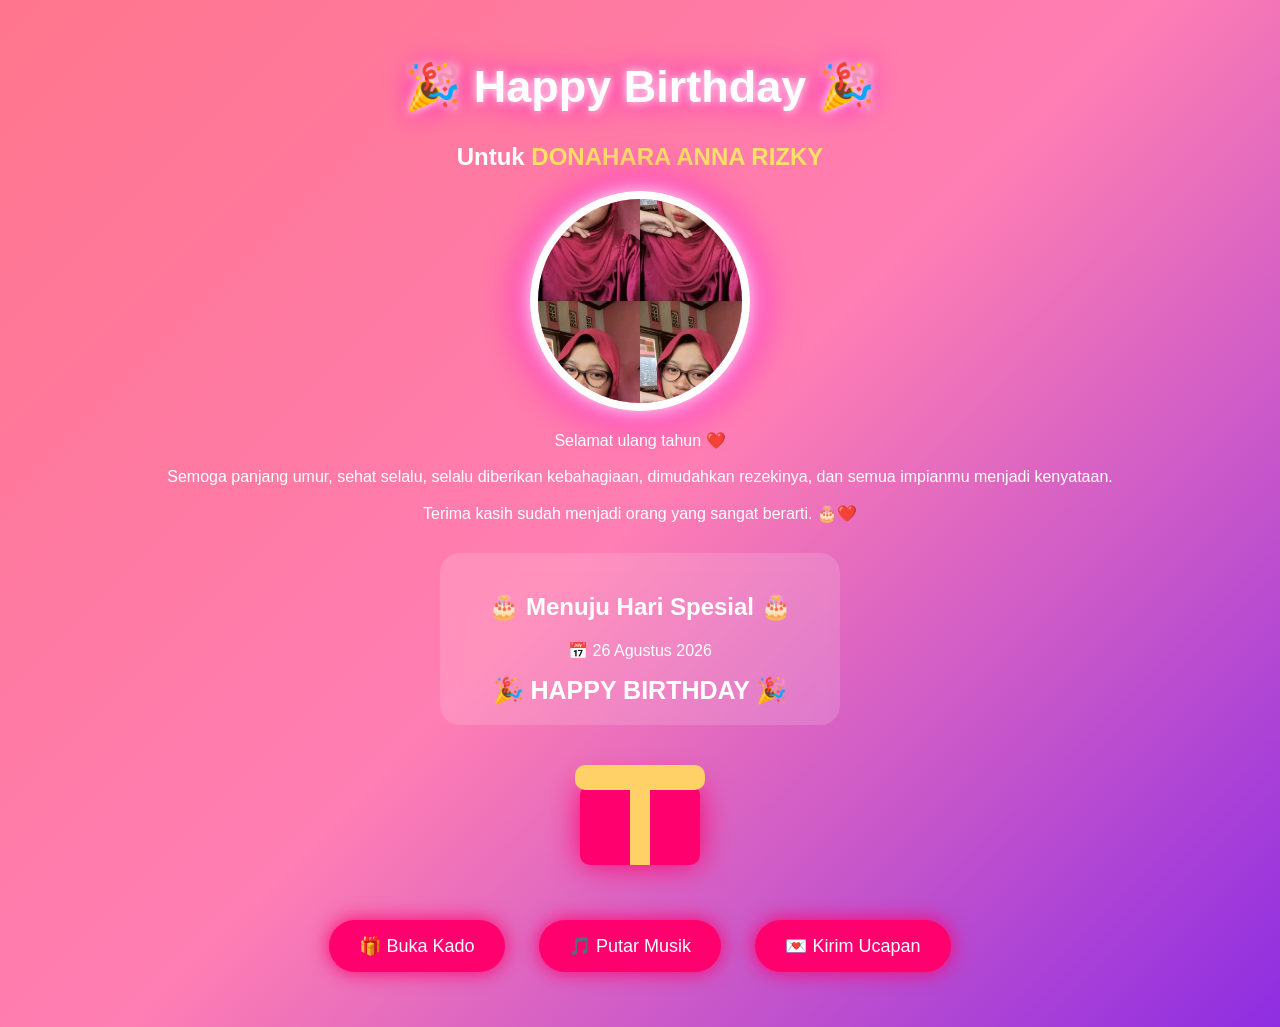
<file: index.html>
<!DOCTYPE html>
<html lang="id">

<head>

<meta charset="UTF-8">

<meta name="viewport"
content="width=device-width, initial-scale=1.0">

<title>🎂 Happy Birthday 🎂</title>

<link rel="stylesheet" href="style.css">

</head>

<body>

<div class="overlay"></div>

<div class="container">

    <!-- Judul -->
    <h1 class="title">
        🎉 Happy Birthday 🎉
    </h1>

    <h2 class="subtitle">
        Untuk
        <span>DONAHARA ANNA RIZKY</span>
    </h2>

    <!-- Tanggal Hari Ini -->
    <div id="26 Agustus 2026" class="date"></div>

    <!-- Foto -->
    <div class="photo">
        <img src="ara.jpeg" alt="Foto">
    </div>

    <!-- Ucapan -->
    <div class="message">

        <p>

            Selamat ulang tahun ❤️

            <br><br>

            Semoga panjang umur,
            sehat selalu,
            selalu diberikan kebahagiaan,
            dimudahkan rezekinya,
            dan semua impianmu menjadi kenyataan.

            <br><br>

            Terima kasih sudah menjadi
            orang yang sangat berarti.

            🎂❤️

        </p>

    </div>

    <!-- Countdown -->
    <div class="countdown">

    <h2>🎂 Menuju Hari Spesial 🎂</h2>

    <p class="event-date">
        📅 26 Agustus 2026
    </p>

    <div id="timer">
        00 Hari
        00 Jam
        00 Menit
        00 Detik
    </div>

    </div>

    <!-- Kado -->
    <div class="gift-box"
         onclick="openGift()">

        <div class="lid"></div>

        <div class="box"></div>

    </div>

    <button onclick="openGift()">
        🎁 Buka Kado
    </button>

    <div id="gift">

        <h2>💖 Surprise 💖</h2>

        <p>

            Semoga hari ini menjadi
            awal dari semua kebahagiaanmu.

            <br><br>

            Jangan pernah berhenti
            tersenyum ya.

            ❤️❤️❤️

        </p>

    </div>

    <!-- Musik -->
    <audio id="music" loop>

    <source src="musik.mp3" type="audio/mpeg">

</audio>


<button onclick="playMusic()">
🎵 Putar Musik
</button>

    <!-- WhatsApp -->
    <a
    class="wa"

    href="https://wa.me/6285871577428"

    target="_blank">

        💌 Kirim Ucapan

    </a>

</div>

<script src="script.js"></script>

</body>

</html>
</file>
<file: style.css>
*{
    box-sizing:border-box;
}

body{
    margin:0;
    min-height:100vh;
    overflow-x:hidden;
    font-family:'Poppins',Arial,sans-serif;
    text-align:center;
    color:white;
    background:
    linear-gradient(135deg,#ff758c,#ff7eb3,#8e2de2);
}


/* CONTAINER */

.container{

    padding:40px 20px;
    position:relative;
    z-index:2;

}


/* JUDUL */

h1{

    font-size:45px;
    margin-top:20px;
    text-shadow:
    0 0 10px white,
    0 0 30px #ff00cc;

    animation:judul 2s infinite alternate;

}


h2 span{

    color:#ffe066;

}


/* FOTO */

.photo img{

    width:220px;
    height:220px;
    object-fit:cover;

    border-radius:50%;

    border:8px solid white;

    box-shadow:
    0 0 20px #fff,
    0 0 50px #ff00cc;

    animation:foto 3s infinite alternate;

}



.text{

    font-size:20px;
    line-height:1.6;
    margin:30px auto;
    max-width:500px;

}




/* KUE */

.cake{

    margin:40px auto;
    width:200px;

}


.cake-bottom,
.cake-mid,
.cake-top{

    margin:auto;

    border-radius:15px;

    box-shadow:
    0 10px 20px rgba(0,0,0,.3);

}


.cake-bottom{

    width:200px;
    height:60px;
    background:#ff4d88;

}


.cake-mid{

    width:160px;
    height:50px;
    background:#ff85a1;

}


.cake-top{

    width:120px;
    height:45px;
    background:#ffc2d1;

}


.candle{

    width:15px;
    height:60px;
    background:white;
    margin:auto;

}


.flame{

    width:25px;
    height:25px;

    background:orange;

    border-radius:50%;

    margin:auto;

    animation:api .5s infinite alternate;

}




/* COUNTDOWN */

.countdown{

    background:rgba(255,255,255,.15);

    padding:20px;

    border-radius:20px;

    backdrop-filter:blur(10px);

    margin:30px auto;

    max-width:400px;

}



#timer{

    font-size:25px;

    font-weight:bold;

}



/* BUTTON */

button,
.wa{

    display:inline-block;

    margin:15px;

    padding:15px 30px;

    border-radius:50px;

    border:none;

    background:#ff006e;

    color:white;

    font-size:18px;

    text-decoration:none;

    cursor:pointer;

    box-shadow:
    0 0 20px #ff006e;

    transition:.3s;

}


button:hover,
.wa:hover{

    transform:scale(1.1);

}




/* HADIAH */

#gift{

    display:none;

    margin:20px;

    font-size:22px;

    animation:muncul 1s;

}




/* HATI */

.heart{

    position:fixed;

    bottom:-30px;

    font-size:25px;

    animation:naik linear forwards;

    z-index:1;

}



/* ANIMASI */


@keyframes judul{

    from{
        transform:scale(1);
    }

    to{
        transform:scale(1.1);
    }

}


@keyframes foto{

    from{
        transform:rotate(-5deg);
    }

    to{
        transform:rotate(5deg);
    }

}


@keyframes api{

    from{
        transform:scale(1);
    }

    to{
        transform:scale(1.5);
    }

}



@keyframes naik{

    from{

        transform:translateY(0);
        opacity:1;

    }


    to{

        transform:translateY(-100vh);
        opacity:0;

    }

}



@keyframes muncul{

    from{
        transform:scale(0);
    }

    to{
        transform:scale(1);
    }

}



/* HP */

@media(max-width:600px){

h1{

    font-size:35px;

}


.photo img{

    width:170px;
    height:170px;

}


.text{

    font-size:17px;

}

}
/* ======================
   KADO ULANG TAHUN
====================== */


.gift-box{

    width:120px;
    height:100px;
    margin:40px auto;
    position:relative;
    cursor:pointer;

}


.box{

    width:120px;
    height:80px;
    background:#ff006e;

    position:absolute;
    bottom:0;

    border-radius:10px;

    box-shadow:
    0 0 30px #ff006e;

}


.lid{

    width:130px;
    height:25px;

    background:#ffd166;

    position:absolute;

    top:0;
    left:-5px;

    border-radius:10px;

    transition:1s;

    z-index:2;

}


.gift-box.open .lid{

    transform:
    translateY(-70px)
    rotate(-20deg);

}



.gift-box:before{

    content:"";

    position:absolute;

    width:20px;
    height:100%;

    background:#ffd166;

    left:50%;

    transform:translateX(-50%);

    z-index:1;

}



.sparkle{

    position:absolute;

    font-size:30px;

    animation:spark 1s infinite;

}


@keyframes spark{

    0%{

        transform:scale(1);

        opacity:1;

    }

    100%{

        transform:scale(2);

        opacity:0;

    }

}
.music-btn{

    background:#8e2de2;

    box-shadow:
    0 0 20px #8e2de2;

}
.love{

position:fixed;

bottom:-50px;

animation:loveFly linear forwards;

z-index:10;

}


@keyframes loveFly{

0%{

transform:translateY(0) scale(1);

opacity:1;

}


100%{

transform:
translateY(-110vh)
scale(1.5);

opacity:0;

}

}
</file>
